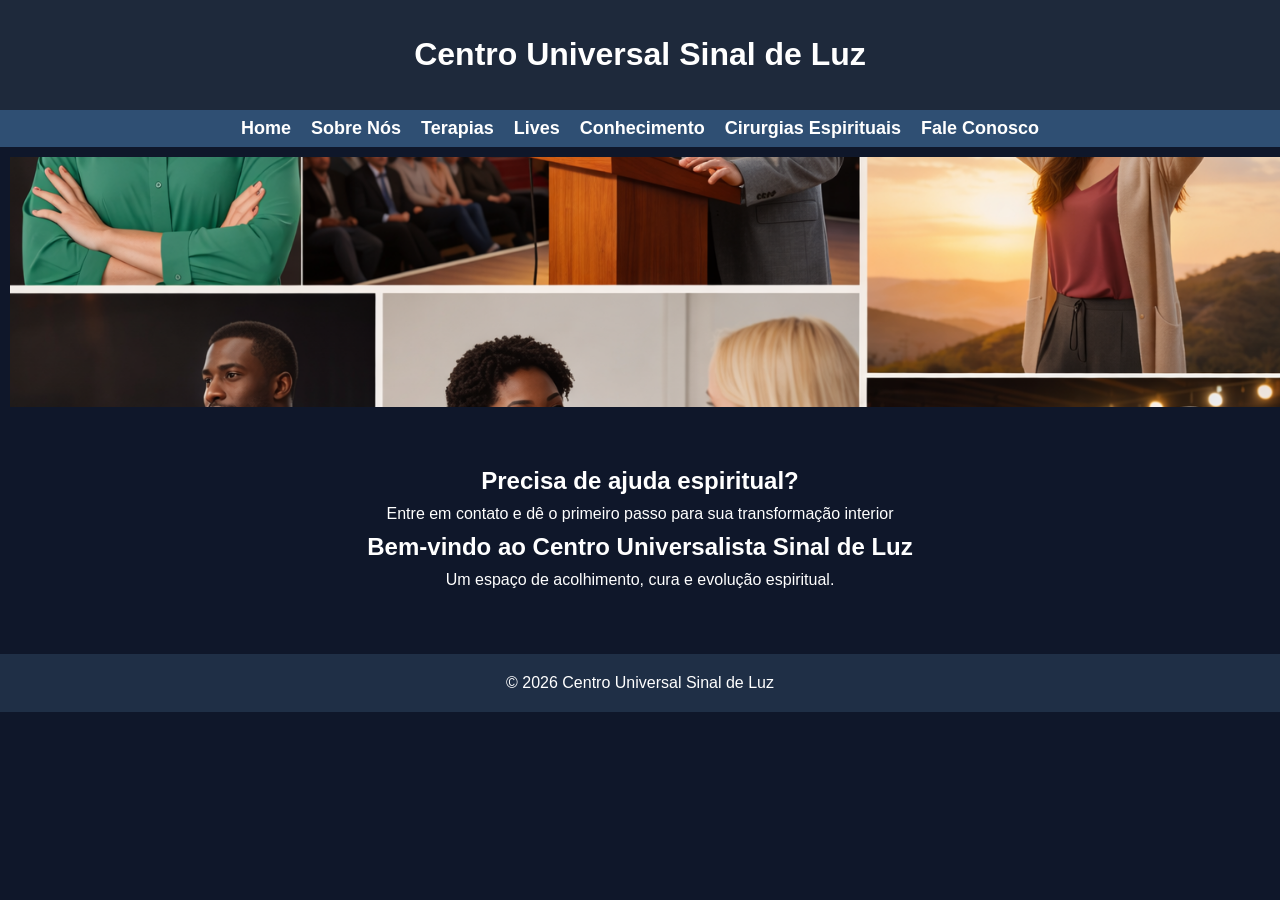
<file: index.html>
<!DOCTYPE html>
<html lang="pt-br">
<head>
<meta charset="UTF-8">
<meta name="viewport" content="width=device-width, initial-scale=1.0">
<title>Centro Universal Sinal de Luz</title>
<link rel="stylesheet" href="style.css">
</head>

<body>

<header>
  <h1>Centro Universal Sinal de Luz</h1>
</header>

<nav>
<ul>
<li><a href="index.html">Home</a></li>
<li><a href="sobrenos.html">Sobre Nós</a></li>
<li><a href="terapias.html">Terapias</a></li>
<li><a href="lives.html">Lives</a></li>
<li><a href="conhecimento.html">Conhecimento</a></li>
<li><a href="cirurgias.html">Cirurgias Espirituais</a></li>
<li><a href="faleconosco.html">Fale Conosco</a></li>
</ul>
</nav>

<section class="banner">
  <img src="bannerindex.png" alt="Banner">
</section>

<main>

<section class="cta">
  <h2>Precisa de ajuda espiritual?</h2>
  <p>Entre em contato e dê o primeiro passo para sua transformação interior</p>

  <h2>Bem-vindo ao Centro Universalista Sinal de Luz</h2>
  <p>
    Um espaço de acolhimento, cura e evolução espiritual.
  </p>
</section>

</main>

<footer>
<p>© 2026 Centro Universal Sinal de Luz</p>
</footer>

</body>
</html>
</file>
<file: style.css>
body {
  font-family: Arial, Helvetica, sans-serif;
  margin: 0;
  background: #f4f4f4;
}

/* CABEÇALHO */

header {
  background: #1f2f46;
  color: white;
  text-align: center;
  padding: 5px;
}

/* MENU */

nav ul {
  list-style: none;
  display: flex;
  justify-content: center;
  gap: 20px;
  padding: 10px;
  background: #2f4f73;
  margin: 0;
}

nav a {
  color: white;
  text-decoration: none;
  font-weight: bold;
  font-size: 18px;
}

nav a:hover {
  text-decoration: underline;
}

/* ✅ BANNER (ÚNICO E CORRETO) */




}

/* IMAGENS POR PÁGINA */

.banner-home {
  background-image: url("../imagens/home.jpg");
}

.banner-conhecimento {
  background-image: url("../imagens/conhecimento2.jpg");
}

.banner-terapias {
  background-image: url("../imagens/pupito.jpg");
}

.banner-lives {
  background-image: url("../imagens/pupito.jpg");
}

.banner-cirurgias {
  background-image: url("../imagens/cura.jpg");
}

.banner-contato {
  background-image: url("../imagens/conhecimento.jpg");
}

.banner-sobre {
  background-image: url("../imagens/banergeneralista.jpg");
}

/* CONTEÚDO */

main {
  width: 100%;
  max-width: 1200px;
  margin: 0 auto;
  padding: 20px;
  text-align: center;
}

/* RODAPÉ */

footer {
  text-align: center;
  background: #1f2f46;
  color: white;
  padding: 15px;
}

/* BIBLIOTECA */

.biblioteca {
  max-width: 1200px;
  margin: 40px auto;
  padding: 20px;
  text-align: center;
}

.intro {
  max-width: 600px;
  margin: 0 auto 30px auto;
  font-size: 16px;
  color: #444;
}

.livros-grid {
  display: grid;
  grid-template-columns: repeat(auto-fit, minmax(220px, 1fr));
  gap: 30px;
}

.livro-card {
  background: white;
  padding: 15px;
  border-radius: 10px;
  box-shadow: 0 4px 10px rgba(0,0,0,0.1);
}

.livro-card img {
  width: 100%;
  height: 260px;
  object-fit: cover;
}

/* VÍDEOS */

.videos {
  display: flex;
  justify-content: center;
  gap: 20px;
  margin-top: 20px;
}

.videos video {
  width: 300px;
}

/* FORMULÁRIO */

.contato {
  max-width: 600px;
  margin: 50px auto;
}

.formulario {
  display: flex;
  flex-direction: column;
}

.formulario input,
.formulario textarea {
  padding: 10px;
  border-radius: 8px;
  border: 1px solid #ccc;
}

.formulario button {
  margin-top: 20px;
  padding: 12px;
  background-color: #2c3e50;
  color: white;
  border: none;
  border-radius: 8px;
  cursor: pointer;
}

.formulario button:hover {
  background-color: #1f2f46;
}
.banner-logo {
  background-image: url("../imagens/logo.jpg");
}
.banner-cirurgia {
  background-image: url("../imagens/cura.jpg");
}
.banner-misto {
  background-image: url("../imagens/misto.jpg");
}
.banner-sobrenos {
  background-image: url("../imagens/sobrenos2.jpg");
}
.boas-vindas {
  padding: 40px;
  text-align: center;
}

.servicos {
  padding: 40px;
  background: #ffffff;
}

.cards {
  display: flex;
  flex-wrap: wrap;
  gap: 20px;
  justify-content: center;
}

.card {
  background: #f9f9f9;
  padding: 20px;
  width: 220px;
  border-radius: 10px;
}

.frase {
  padding: 40px;
  font-style: italic;
  text-align: center;
}

.cta {
  padding: 40px;
  text-align: center;
}

.botao {
  display: inline-block;
  margin-top: 15px;
  padding: 12px 20px;
  background: #2f4f73;
  color: white;
  text-decoration: none;
  border-radius: 8px;
}
body {
    font-family: Arial, sans-serif;
    margin: 0;
    background-color: #0f172a;
    color: white;
}

header {
    text-align: center;
    padding: 20px;
    background-color: #1e293b;
}

.container-videos {
    display: flex;
    justify-content: center;
    gap: 20px;
    padding: 20px;
    flex-wrap: wrap;
}

.video-card {
    background-color: #1e293b;
    padding: 15px;
    border-radius: 10px;
    width: 300px;
    text-align: center;
}

video {
    width: 100%;
    border-radius: 8px;
}
.container-videos {
    display: flex;
    justify-content: center;
    gap: 20px;
    padding: 20px;

    /* ESSENCIAL */
    flex-wrap: nowrap; /* força ficar lado a lado */
}

.video-card {
    background-color: #1e293b;
    padding: 15px;
    border-radius: 10px;
    
    /* ESSENCIAL */
    width: 300px;
}.video-card {
    transition: transform 0.3s ease, box-shadow 0.3s ease;
}

.video-card:hover {
    transform: scale(1.05);
    box-shadow: 0 10px 25px rgba(0,0,0,0.5);
}
.video-card p {
    margin-top: 40px;
    font-style: italic;
    opacity: 0.7;
}.video-card {
    height: 250px;
    display: flex;
    flex-direction: column;
    justify-content: center;
}.video-card h2 {
    margin-bottom: 10px;
}
.video-card video {
    width: 100%;
    height: 180px;
    object-fit: cover;
    border-radius: 8px;
}.cards {
    display: flex;
    justify-content: center;
    gap: 20px;
    padding: 20px;

    /* CORREÇÃO AQUI */
    background-color: transparent;
}.card {
    background-color: #1e293b;
    padding: 20px;
    border-radius: 10px;
    width: 250px;
    color: white;
}
.cards {
    display: flex;
    justify-content: center;
    gap: 20px;
    flex-wrap: wrap; /* permite quebrar se a tela for pequena */
}.card {
    width: 250px;
}
.livros {
    display: flex;
    justify-content: center;
    gap: 20px;
    flex-wrap: wrap;
}

.livro-card {
    background-color: #1e293b;
    padding: 20px;
    border-radius: 10px;
    width: 250px;
    text-align: center;
}

.livro-card button {
    margin-top: 10px;
    padding: 10px;
    border: none;
    border-radius: 5px;
    background-color: #3b82f6;
    color: white;
    cursor: pointer;
}

.livro-card button:hover {
    background-color: #2563eb;
}
video {
  width: 100%;
  height: auto;
  display: block;
}
/* Container do áudio */
.audio-container {
  background-color: #0f1a2b;
  padding: 15px;
  border-radius: 12px;
  margin-top: 10px;
}

/* Título do áudio */
.audio-title {
  font-size: 14px;
  margin-bottom: 10px;
  color: #ccc;
}

/* Player de áudio */
.audio-player {
  width: 100%;
  border-radius: 8px;
}

/* Hover no card */
.video-card {
  transition: transform 0.3s, box-shadow 0.3s;
}

.video-card:hover {
  transform: translateY(-5px);
  box-shadow: 0 10px 25px rgba(0,0,0,0.3);
}
.audio-container {
  background-color: #0f1a2b;
  padding: 15px;
  border-radius: 12px;
  margin-top: 10px; 
  text-align: center; 
}  

.bem-vindo {
  display: flex;
  flex-direction: column;
  align-items: center;   /* 🔥 ISSO CENTRALIZA DE VERDADE */
  justify-content: center;
  margin-top: 40px;
  padding: 20px;
}
.mensagem-rolando {
  width: 100%;
  overflow: hidden;
  background-color: #0f1a2b;
  padding: 20px 0;
  margin-top: 30px;
  border-radius: 10px;
}

.marquee {
  display: inline-block;
  white-space: nowrap;
  animation: rolarTexto 40s linear infinite;
}

.marquee p {
  display: inline-block;
  padding-left: 100%;
  font-size: 16px;
  color: #fff;
}

.mensagem-vertical {
  height: 200px; /* altura do card */
  overflow: hidden;
  background-color: #0f1a2b;
  padding: 20px;
  border-radius: 10px;
  margin-top: 30px;
  position: relative;
}

.scroll-texto {
  position: absolute;
  width: 100%;
  animation: subirTexto 15s linear infinite;
}

.scroll-texto p {
  color: #fff;
  line-height: 1.6;
}

/* ANIMAÇÃO VERTICAL */
@keyframes subirTexto {
  0% {
    transform: translateY(100%);
  }
  100% {
    transform: translateY(-100%);
  }
}
.mensagem-vertical {
  height: 200px;
  overflow: hidden;
  background-color: #0f1a2b;
  padding: 20px 30px;
  border-radius: 10px;
  margin-top: 30px;
  position: relative;

}
.scroll-texto {
  position: absolute;
  width: 95%; /* 👈 reduz um pouco */
}
.mensagem-vertical {
    max-width: 700px;   /* controla largura */
    margin: 40px auto;  /* centraliza */
    padding: 20px;
}.layout-3col {
    display: grid;
    grid-template-columns: 1fr 2fr 1fr; /* esquerda | centro | direita */
    gap: 20px;
    max-width: 1200px;
    margin: 40px auto;
    padding: 0 20px;
}.sidebar-esquerda,
.sidebar-direita {
    background-color: #0f1a2b;
    padding: 15px;
    border-radius: 10px;
    color: #fff;
    font-size: 14px;
}

.conteudo-central {
    background-color: #0f1a2b;
    padding: 20px;
    border-radius: 12px;
}
body {
    margin: 0;
    padding: 0;
}header {
    padding: 15px 0; /* antes deve estar maior */
}
.banner {
    margin-bottom: 10px;
}nav ul {
    padding: 8px 0;
}h2 {
    margin: 10px 0;
}

p {
    margin: 5px 0;
}section {
    padding: 10px 10px;
}nav {
    margin-bottom: 0;
}

section:first-of-type {
    margin-top: 0;
    padding-top: 10px;

}.sidebar-esquerda ul {
    list-style: none !important;
    padding-left: 0;
    margin-left: 0;
}

.intro {
    margin-top: 60px; /* pode ajustar: 30, 50, 60 */
}

nav {
    nav {
    position: static;
    width: 100%;
    background: rgba(0, 0, 0, 0.6);
    padding: 15px 0;
}
}nav a:hover {
    color: #ffd700; /* dourado */

}
.intro {
    background-color: #0b1a2f;
    color: white;
    text-align: center;

    padding: 40px 20px; /* espaço interno */
    margin-top: 0; /* importante */

}.banner {
    height: 400px;
    overflow: hidden;
}



}.banner-logo {
    background-image: url("../imagens/capalivro6.jpg");
    background-size: cover;
    background-position: center;
}nav a {
    transition: 0.3s;
}

nav a:hover {
    color: #ffd700;
}
main {
    max-width: 1200px;
    margin: 0 auto;
}.card {
    border-radius: 12px;
    transition: 0.3s;
}

.card:hover {
    transform: scale(1.03);
}
@media (max-width: 768px) {
    nav ul {
        flex-direction: column;
    }
}.sobre {
    max-width: 800px;
    margin: 40px auto;
    text-align: center;
    line-height: 1.6;
}
.terapias {
    text-align: center;
    margin: 40px auto;
}

.card {
    background: #1c2a3a;
    margin: 20px auto;
    padding: 20px;
    border-radius: 10px;
    max-width: 500px;
}.container-cards {
    display: flex;
    justify-content: center;
    gap: 20px;
    flex-wrap: wrap; /* importante pra não quebrar em telas menores */
}.card {
    background: #1c2a3a;
    padding: 20px;
    border-radius: 12px;
    width: 300px;
    text-align: center;
    transition: 0.3s;
}

.card:hover {
    transform: scale(1.05);
}.terapias {
    text-align: center;
    margin: 40px auto;
    max-width: 1200px;
}
.banner {
    width: 100%;
    height: 250px;
    overflow: hidden;
}

.banner img {
    width: 100%;
    height: 100%;
    object-fit: cover;
}
</file>
